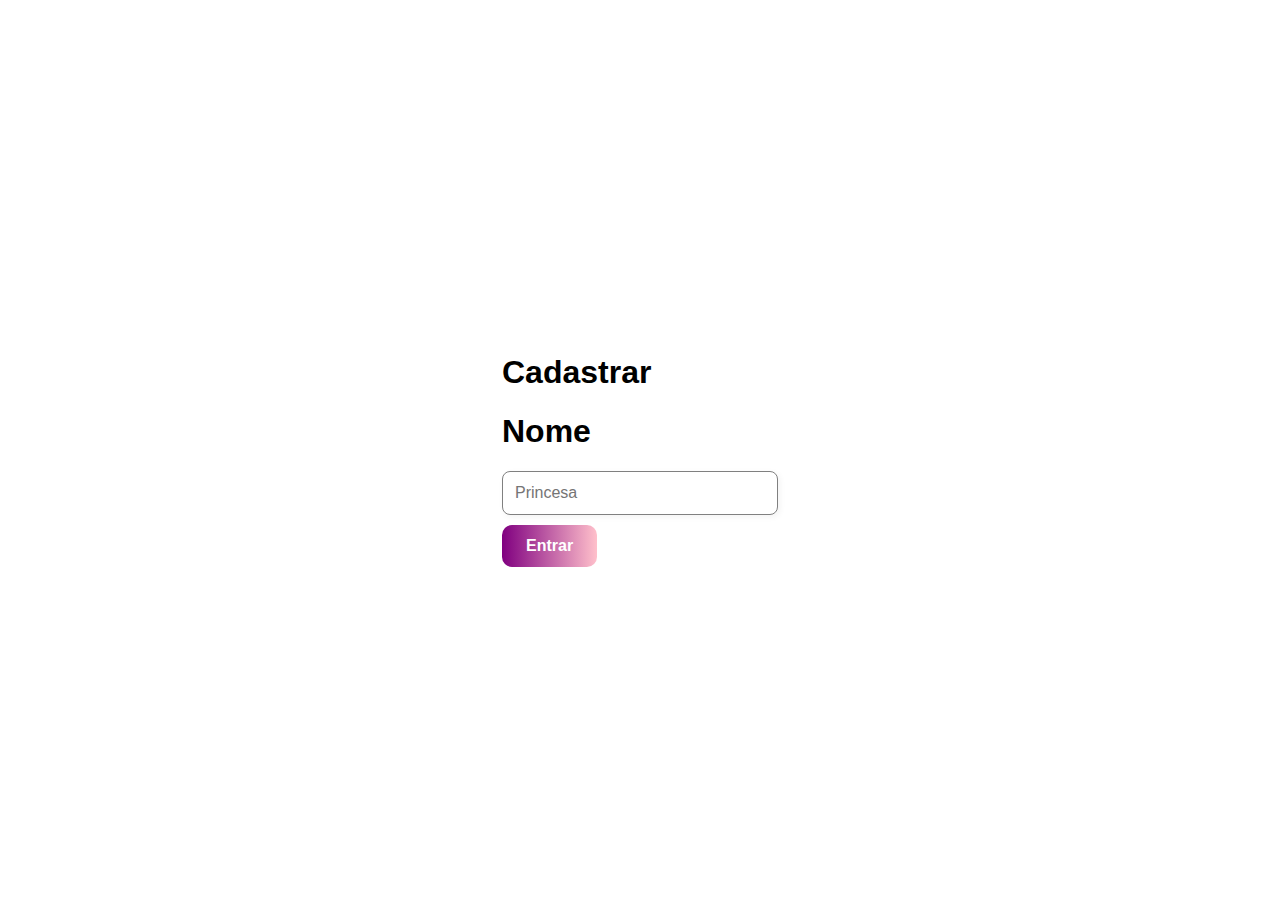
<file: cadastro.html>
<!DOCTYPE html>
<html lang="pt-br">
<head>
  <meta charset="UTF-8">
  <meta name="viewport" content="width=device-width, initial-scale=1.0">
  <title>Cadastro</title>
  <link rel="stylesheet" href="CSS.css">
</head>
<body>
  <div class="container">
    <h1>Cadastrar</h1>
    <form>
        <h1>
      <label for="nome">Nome</label>
        </h1>
      <div class="input-group">
        <input type="text" id="nome" placeholder= "Princesa">
      </div>
      <button type="submit">Entrar</button>
    </form>
  </div>
</body>
</html>
</file>
<file: CSS.css>
body {
    display: flex;
    justify-content: center;
    align-items: center;
    height: 100vh;
    margin: 0;
    font-family: Arial, sans-serif;
  }


  .container {
    text-align: left;
  }
  
  .input-group {
    margin: 10px 0;
  }

  input {
    padding: 10px;
    font-size: 16px;
    width: 250px;
  }
  
  button {
    display: block;
    margin: 10px auto 1;
    padding: 12px 24px;
    border: none;
    border-radius: 10px;
    background: linear-gradient(to left, pink, purple);
    color: white;
    font-weight: bold;
    font-size: 16px;
    cursor: pointer;
  }
  
  input {
    padding: 12px;
    font-size: 16px;
    width: 250px;
    border: 1px solid gray;
    border-radius: 8px;
    background-color: white;
    box-shadow: 2px 2px 6px rgba(0, 0, 0, 0.05);
    transition: 0.3s;
    align-self: flex-end;
  }
  
  input:focus {
    border-color: purple;
    outline: none;
    box-shadow: 0 0 5px rgba(166, 74, 201, 0.5);
  }
</file>
